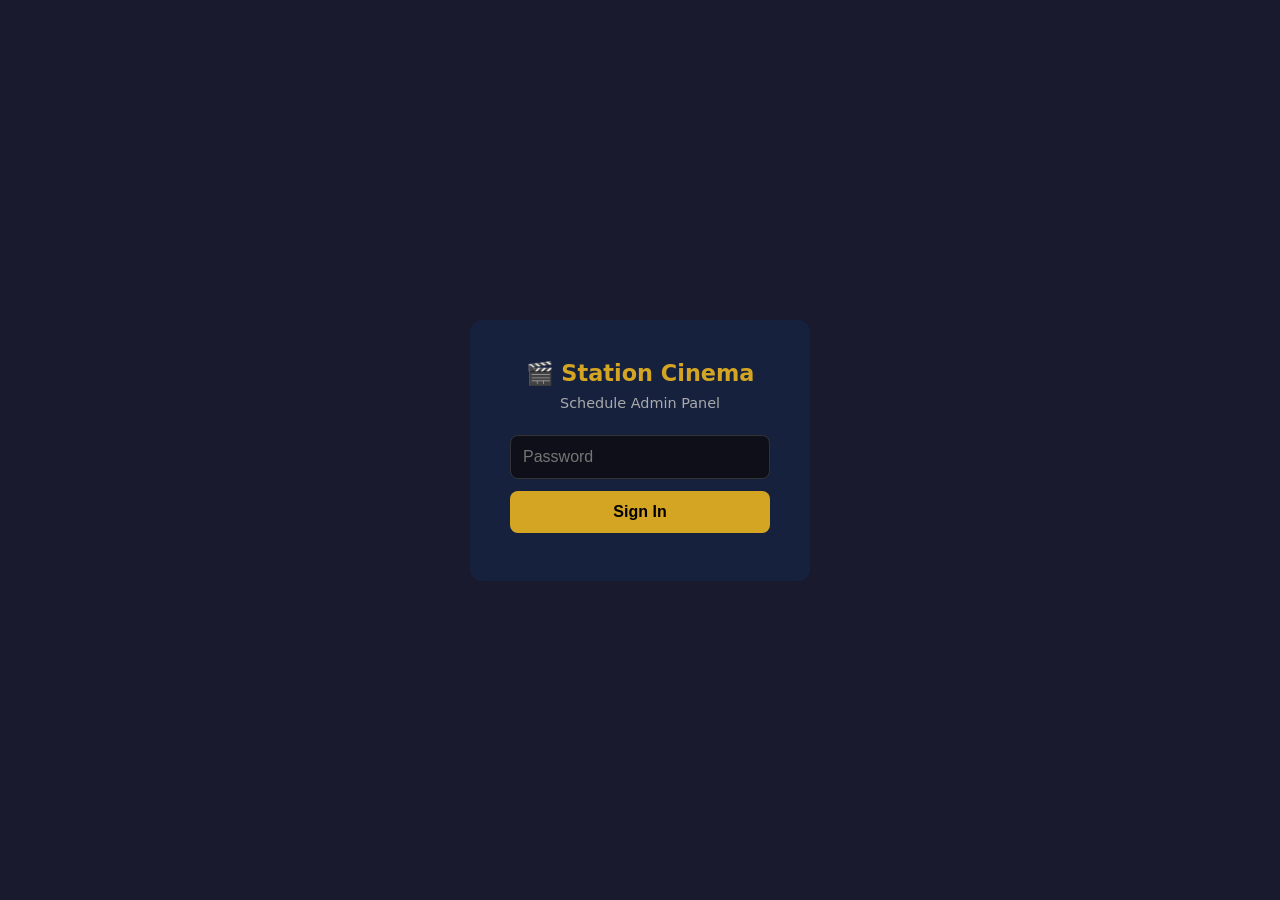
<file: admin.html>
<!DOCTYPE html>
<html lang="en">
<head>
  <meta charset="UTF-8">
  <meta name="viewport" content="width=device-width, initial-scale=1.0">
  <title>The Station Cinema - Schedule Admin</title>
  <style>
    :root { --bg:#1a1a2e; --panel:#16213e; --accent:#d4a523; --fg:#f0f0f0; --muted:#aaa; --green:#27ae60; --red:#e74c3c; --blue:#3498db; }
    * { box-sizing:border-box; margin:0; padding:0; }
    body { background:var(--bg); color:var(--fg); font-family:system-ui,sans-serif; min-height:100vh; }
    #login { display:flex; align-items:center; justify-content:center; min-height:100vh; }
    .login-box { background:var(--panel); padding:40px; border-radius:12px; width:340px; text-align:center; }
    .login-box h1 { color:var(--accent); margin-bottom:8px; font-size:1.4rem; }
    .login-box p { color:var(--muted); margin-bottom:24px; font-size:0.9rem; }
    input[type=password] { width:100%; padding:12px; border-radius:8px; border:1px solid #333; background:#0f0f1a; color:var(--fg); font-size:1rem; margin-bottom:12px; }
    button { background:var(--accent); color:#000; border:none; padding:12px 24px; border-radius:8px; cursor:pointer; font-weight:700; font-size:1rem; width:100%; }
    button:hover { opacity:0.85; }
    .error { color:var(--red); font-size:0.85rem; margin-top:8px; }
    #app { display:none; padding:24px; max-width:1200px; margin:0 auto; }
    header { display:flex; justify-content:space-between; align-items:center; margin-bottom:24px; padding-bottom:16px; border-bottom:1px solid #333; }
    header h1 { color:var(--accent); font-size:1.5rem; }
    .token-section { background:var(--panel); border-radius:8px; padding:16px; margin-bottom:24px; display:flex; gap:12px; align-items:center; flex-wrap:wrap; }
    .token-section label { color:var(--muted); font-size:0.85rem; white-space:nowrap; }
    .token-section input { flex:1; min-width:200px; padding:8px 12px; border-radius:6px; border:1px solid #333; background:#0f0f1a; color:var(--fg); font-size:0.9rem; }
    .token-section button { width:auto; padding:8px 16px; font-size:0.9rem; }
    .status { font-size:0.85rem; color:var(--muted); }
    .status.ok { color:var(--green); }
    .status.err { color:var(--red); }
    .section-title { font-size:1.1rem; font-weight:700; color:var(--accent); margin:24px 0 12px; }
    .film-grid { display:grid; gap:12px; }
    .film-card { background:var(--panel); border-radius:10px; padding:16px; display:grid; grid-template-columns:60px 1fr auto; gap:12px; align-items:center; border:1px solid #222; }
    .film-card:hover { border-color:#444; }
    .poster { width:60px; height:90px; border-radius:6px; object-fit:cover; background:#111; }
    .poster-placeholder { width:60px; height:90px; border-radius:6px; background:#111; display:flex; align-items:center; justify-content:center; color:#444; font-size:1.5rem; }
    .film-info h3 { font-size:1rem; margin-bottom:4px; }
    .film-info .tmdb-title { color:var(--muted); font-size:0.85rem; margin-bottom:4px; }
    .film-info .dates { color:var(--muted); font-size:0.8rem; }
    .film-actions { display:flex; flex-direction:column; gap:8px; align-items:flex-end; }
    .id-input { display:flex; gap:6px; align-items:center; }
    .id-input input { width:100px; padding:6px 10px; border-radius:6px; border:1px solid #333; background:#0f0f1a; color:var(--fg); font-size:0.9rem; text-align:center; }
    .btn-sm { padding:6px 12px; border-radius:6px; border:none; cursor:pointer; font-size:0.8rem; font-weight:600; }
    .btn-search { background:var(--blue); color:#fff; }
    .btn-save { background:var(--green); color:#fff; }
    .btn-clear { background:#555; color:#fff; }
    .current-id { font-size:0.75rem; color:var(--muted); }
    .current-id span { color:var(--accent); font-family:monospace; }
    .search-modal { display:none; position:fixed; inset:0; background:rgba(0,0,0,0.8); z-index:100; align-items:center; justify-content:center; }
    .search-modal.open { display:flex; }
    .search-box { background:var(--panel); border-radius:12px; padding:24px; width:90%; max-width:600px; max-height:80vh; overflow-y:auto; }
    .search-box h2 { color:var(--accent); margin-bottom:16px; }
    .search-row { display:flex; gap:8px; margin-bottom:16px; }
    .search-row input { flex:1; padding:10px; border-radius:6px; border:1px solid #333; background:#0f0f1a; color:var(--fg); }
    .search-row button { padding:10px 16px; }
    .result-item { display:grid; grid-template-columns:50px 1fr auto; gap:10px; align-items:center; padding:10px; border-radius:8px; cursor:pointer; border:1px solid transparent; margin-bottom:6px; }
    .result-item:hover { background:#0f0f1a; border-color:#333; }
    .result-item img { width:50px; height:75px; object-fit:cover; border-radius:4px; background:#111; }
    .result-info strong { display:block; font-size:0.95rem; }
    .result-info small { color:var(--muted); font-size:0.8rem; }
    .btn-pick { background:var(--accent); color:#000; padding:6px 12px; border-radius:6px; border:none; cursor:pointer; font-weight:700; font-size:0.8rem; white-space:nowrap; }
    .saving { opacity:0.5; pointer-events:none; }
    .toast { position:fixed; bottom:24px; right:24px; background:var(--green); color:#fff; padding:12px 20px; border-radius:8px; font-weight:600; display:none; z-index:200; }
    .toast.err { background:var(--red); }
    .toast.show { display:block; }
    .close-modal { float:right; background:none; border:none; color:var(--muted); font-size:1.5rem; cursor:pointer; }
  </style>
</head>
<body>

<div id="login">
  <div class="login-box">
    <h1>&#127916; Station Cinema</h1>
    <p>Schedule Admin Panel</p>
    <input type="password" id="pass" placeholder="Password" onkeydown="if(event.key==='Enter')tryLogin()">
    <button onclick="tryLogin()">Sign In</button>
    <div class="error" id="login-err"></div>
  </div>
</div>

<div id="app">
  <header>
    <h1>&#127916; Schedule Admin</h1>
    <span style="color:var(--muted);font-size:0.85rem">The Station Cinema &mdash; TMDB Override Manager</span>
  </header>

  <div id="connecting-msg" style="color:var(--muted);font-size:0.9rem;padding:8px">Loading schedule...</div>

  <div id="main-content" style="display:none">
    <div class="section-title" id="week-label"></div>
    <div class="film-grid" id="film-grid"></div>
    <div style="margin-top:24px;text-align:center">
      <button onclick="saveOverrides()" style="width:auto;padding:12px 32px;font-size:1rem">&#128190; Save All Changes to GitHub</button>
      <div class="status" id="save-status" style="margin-top:8px"></div>
    </div>
  </div>
</div>

<div class="search-modal" id="search-modal">
  <div class="search-box">
    <button class="close-modal" onclick="closeSearch()">&#x2715;</button>
    <h2>Search TMDB</h2>
    <div id="searching-for" style="color:var(--muted);margin-bottom:12px;font-size:0.9rem"></div>
    <div class="search-row">
      <input type="text" id="search-input" placeholder="Film title..." onkeydown="if(event.key==='Enter')searchTMDB()">
      <button onclick="searchTMDB()">Search</button>
    </div>
    <div id="search-results"></div>
  </div>
</div>

<div class="toast" id="toast"></div>

<script>
const TMDB_KEY = '1ac6070606f4a415fccbfbcbb78fe224';
const REPO = 'Ritritz1/station-signage';
let ghToken = '';
let overrides = {};
let schedule = {};
let currentSearchFilm = '';
let schedSha = '';

// Simple password check (SHA-1 of password)
function tryLogin() {
  const pass = document.getElementById('pass').value;
  if (btoa(pass) === 'U3RhdGlvbjIwMjQh') {
    document.getElementById('login').style.display = 'none';
    document.getElementById('app').style.display = 'block';
    ghToken = ['ghp_iAZ7fEI7ARLL15ldZWm','9xtGt3uvqfI2DANRP'].join('');
    loadData();
  } else {
    document.getElementById('login-err').textContent = 'Incorrect password';
  }
}

async function loadData() {
  // token pre-set
  const status = document.getElementById('connecting-msg') || { className:'', textContent:'' }; status.textContent =
  status.className = 'status';
  status.textContent = 'Connecting...';

  try {
    // Verify token
    const userR = await fetch('https://api.github.com/user', {
      headers: { Authorization: 'token ' + ghToken, Accept: 'application/vnd.github.v3+json' }
    });
    if (!userR.ok) throw new Error('Invalid token');

    // Load schedule.js
    const schedR = await fetch('https://api.github.com/repos/' + REPO + '/contents/schedule.js', {
      headers: { Authorization: 'token ' + ghToken, Accept: 'application/vnd.github.v3+json' }
    });
    const schedF = await schedR.json();
    schedSha = schedF.sha;
    const content = atob(schedF.content.replace(/\n/g,''));

    // Parse overrides
    overrides = {};
    const ovMatches = content.matchAll(/TMDB_OVERRIDES\["([^"]+)"\]\s*=\s*\{\s*id:\s*(\d+)/g);
    for (const m of ovMatches) overrides[m[1]] = parseInt(m[2]);

    // Parse schedule
    schedule = {};
    const schedMatch = content.match(/window\.SCHEDULE\s*=\s*(\{[\s\S]+?\}\s*;)/);
    if (schedMatch) {
      try { eval('schedule = ' + schedMatch[1]); } catch(e) {}
    }

    status.className = 'status ok';
    status.textContent = 'Ã¢ÂÂ Connected Ã¢ÂÂ ' + Object.keys(schedule).length + ' days loaded';
    renderFilms();
    document.getElementById('main-content').style.display = 'block';
  } catch(e) {
    status.className = 'status err';
    status.textContent = 'Ã¢ÂÂ ' + e.message;
  }
}

function getFilmsThisWeek() {
  // Get all unique films from the schedule, prioritising the next 7 days
  const today = new Date().toISOString().slice(0,10);
  const weekEnd = new Date(Date.now() + 7*24*60*60*1000).toISOString().slice(0,10);
  const allFilms = {};
  Object.keys(schedule).sort().forEach(date => {
    schedule[date].forEach(f => {
      if (!allFilms[f.film]) allFilms[f.film] = { dates: [], thisWeek: false };
      allFilms[f.film].dates.push(date);
      if (date >= today && date <= weekEnd) allFilms[f.film].thisWeek = true;
    });
  });
  return allFilms;
}

async function getTMDBInfo(id) {
  const r = await fetch('https://api.themoviedb.org/3/movie/' + id + '?api_key=' + TMDB_KEY + '&language=en-GB');
  return await r.json();
}

async function renderFilms() {
  const grid = document.getElementById('film-grid');
  const weekLabel = document.getElementById('week-label');
  const allFilms = getFilmsThisWeek();

  const today = new Date().toISOString().slice(0,10);
  const weekEnd = new Date(Date.now() + 7*24*60*60*1000).toISOString().slice(0,10);
  weekLabel.textContent = 'All Films (' + Object.keys(allFilms).length + ' total Ã¢ÂÂ this week highlighted)';

  grid.innerHTML = '<div style="color:var(--muted);font-size:0.9rem;padding:8px">Loading film info from TMDB...</div>';

  // Sort: this week first, then alphabetical
  const sorted = Object.entries(allFilms).sort((a,b) => {
    if (a[1].thisWeek && !b[1].thisWeek) return -1;
    if (!a[1].thisWeek && b[1].thisWeek) return 1;
    return a[0].localeCompare(b[0]);
  });

  grid.innerHTML = '';
  for (const [film, info] of sorted) {
    const id = overrides[film];
    let tmdbData = null;
    if (id) {
      try { tmdbData = await getTMDBInfo(id); } catch(e) {}
    }
    const card = document.createElement('div');
    card.className = 'film-card';
    card.id = 'card-' + film.replace(/[^a-z0-9]/gi,'_');
    if (info.thisWeek) card.style.borderColor = '#d4a52344';

    const posterHtml = tmdbData?.poster_path
      ? '<img class="poster" src="https://image.tmdb.org/t/p/w92' + tmdbData.poster_path + '" alt="">'
      : '<div class="poster-placeholder">&#127902;</div>';

    const tmdbTitle = tmdbData ? (tmdbData.title + ' (' + (tmdbData.release_date||'').slice(0,4) + ')') : (id ? 'ID: ' + id : 'No override set');
    const dates = info.dates.filter(d => d >= today).slice(0,3).join(', ') + (info.dates.filter(d=>d>=today).length>3?'...':'');
    const thisWeekBadge = info.thisWeek ? '<span style="background:var(--accent);color:#000;font-size:0.7rem;padding:2px 6px;border-radius:4px;font-weight:700;margin-left:6px">THIS WEEK</span>' : '';

    card.innerHTML = posterHtml + `
      <div class="film-info">
        <h3>${film}${thisWeekBadge}</h3>
        <div class="tmdb-title">${tmdbTitle}</div>
        <div class="dates">${dates || 'No upcoming dates'}</div>
      </div>
      <div class="film-actions">
        <div class="id-input">
          <input type="number" id="id-${film.replace(/[^a-z0-9]/gi,'_')}" value="${id||''}" placeholder="TMDB ID">
          <button class="btn-sm btn-search" onclick="openSearch('${film.replace(/'/g,"\\'")}')">&#128269;</button>
        </div>
        <div class="current-id">Current: <span>${id ? '#'+id : 'none'}</span></div>
        <button class="btn-sm btn-clear" onclick="clearOverride('${film.replace(/'/g,"\\'")}')">Clear</button>
      </div>
    `;
    grid.appendChild(card);
  }
}

function clearOverride(film) {
  const key = film.replace(/[^a-z0-9]/gi,'_');
  document.getElementById('id-' + key).value = '';
  delete overrides[film];
  showToast('Cleared override for ' + film, false);
}

function openSearch(film) {
  currentSearchFilm = film;
  document.getElementById('searching-for').textContent = 'Finding correct match for: ' + film;
  document.getElementById('search-input').value = film;
  document.getElementById('search-results').innerHTML = '';
  document.getElementById('search-modal').classList.add('open');
  searchTMDB();
}

function closeSearch() {
  document.getElementById('search-modal').classList.remove('open');
}

async function searchTMDB() {
  const query = document.getElementById('search-input').value.trim();
  if (!query) return;
  const resultsDiv = document.getElementById('search-results');
  resultsDiv.innerHTML = '<div style="color:var(--muted)">Searching...</div>';

  const r = await fetch('https://api.themoviedb.org/3/search/movie?api_key=' + TMDB_KEY + '&query=' + encodeURIComponent(query) + '&language=en-GB');
  const data = await r.json();

  if (!data.results?.length) {
    resultsDiv.innerHTML = '<div style="color:var(--muted)">No results found</div>';
    return;
  }

  resultsDiv.innerHTML = data.results.slice(0,8).map(m => `
    <div class="result-item" onclick="pickResult(${m.id}, '${(m.title||'').replace(/'/g,"\\'")}')">
      <img src="${m.poster_path ? 'https://image.tmdb.org/t/p/w92'+m.poster_path : ''}" onerror="this.style.display='none'">
      <div class="result-info">
        <strong>${m.title}</strong>
        <small>${(m.release_date||'').slice(0,4)} &bull; ${m.overview?.slice(0,100)||''}...</small>
      </div>
      <button class="btn-pick">Select</button>
    </div>
  `).join('');
}

function pickResult(id, title) {
  overrides[currentSearchFilm] = id;
  const key = currentSearchFilm.replace(/[^a-z0-9]/gi,'_');
  const input = document.getElementById('id-' + key);
  if (input) input.value = id;
  showToast('Set ' + currentSearchFilm + ' Ã¢ÂÂ ' + title + ' (#' + id + ')', false);
  closeSearch();
}

async function saveOverrides() {
  const saveStatus = document.getElementById('save-status');
  saveStatus.className = 'status';
  saveStatus.textContent = 'Saving...';

  // Read all input fields and collect overrides
  const newOverrides = {};
  document.querySelectorAll('.film-card').forEach(card => {
    const input = card.querySelector('input[type=number]');
    const filmName = card.querySelector('h3').childNodes[0].textContent.trim();
    if (input && input.value) {
      newOverrides[filmName] = parseInt(input.value);
    }
  });

  try {
    // Fetch current schedule.js
    const schedR = await fetch('https://api.github.com/repos/' + REPO + '/contents/schedule.js', {
      headers: { Authorization: 'token ' + ghToken, Accept: 'application/vnd.github.v3+json' }
    });
    const schedF = await schedR.json();
    let content = atob(schedF.content.replace(/\n/g,''));

    // Remove all existing overrides
    content = content.replace(/window\.TMDB_OVERRIDES\["[^"]+?"\]\s*=\s*\{[^}]+?\};\n?/g, '');

    // Rebuild override block
    const overrideBlock = Object.entries(newOverrides)
      .map(([film, id]) => 'window.TMDB_OVERRIDES["' + film + '"] = { id: ' + id + ' };')
      .join('\n');

    content = content.replace(
      'window.TMDB_OVERRIDES = window.TMDB_OVERRIDES || {};',
      'window.TMDB_OVERRIDES = window.TMDB_OVERRIDES || {};\n' + overrideBlock
    );

    const encoded = btoa(unescape(encodeURIComponent(content)));
    const putR = await fetch('https://api.github.com/repos/' + REPO + '/contents/schedule.js', {
      method: 'PUT',
      headers: { Authorization: 'token ' + ghToken, Accept: 'application/vnd.github.v3+json', 'Content-Type': 'application/json' },
      body: JSON.stringify({ message: 'fix: update TMDB overrides via admin panel', content: encoded, sha: schedF.sha })
    });

    if (putR.ok) {
      // Also clear TMDB cache so new posters load
      localStorage.removeItem('tmdb_meta_v1');
      saveStatus.className = 'status ok';
      saveStatus.textContent = 'Ã¢ÂÂ Saved ' + Object.keys(newOverrides).length + ' overrides to GitHub';
      showToast('Saved! GitHub Pages will rebuild in ~60 seconds.', false);
    } else {
      throw new Error('GitHub returned ' + putR.status);
    }
  } catch(e) {
    saveStatus.className = 'status err';
    saveStatus.textContent = 'Ã¢ÂÂ ' + e.message;
    showToast(e.message, true);
  }
}

function showToast(msg, isErr) {
  const t = document.getElementById('toast');
  t.textContent = msg;
  t.className = 'toast show' + (isErr ? ' err' : '');
  setTimeout(() => t.className = 'toast', 3000);
}

// Close modal on backdrop click
document.getElementById('search-modal').addEventListener('click', function(e) {
  if (e.target === this) closeSearch();
});
</script>
</body>
</html>
</file>
